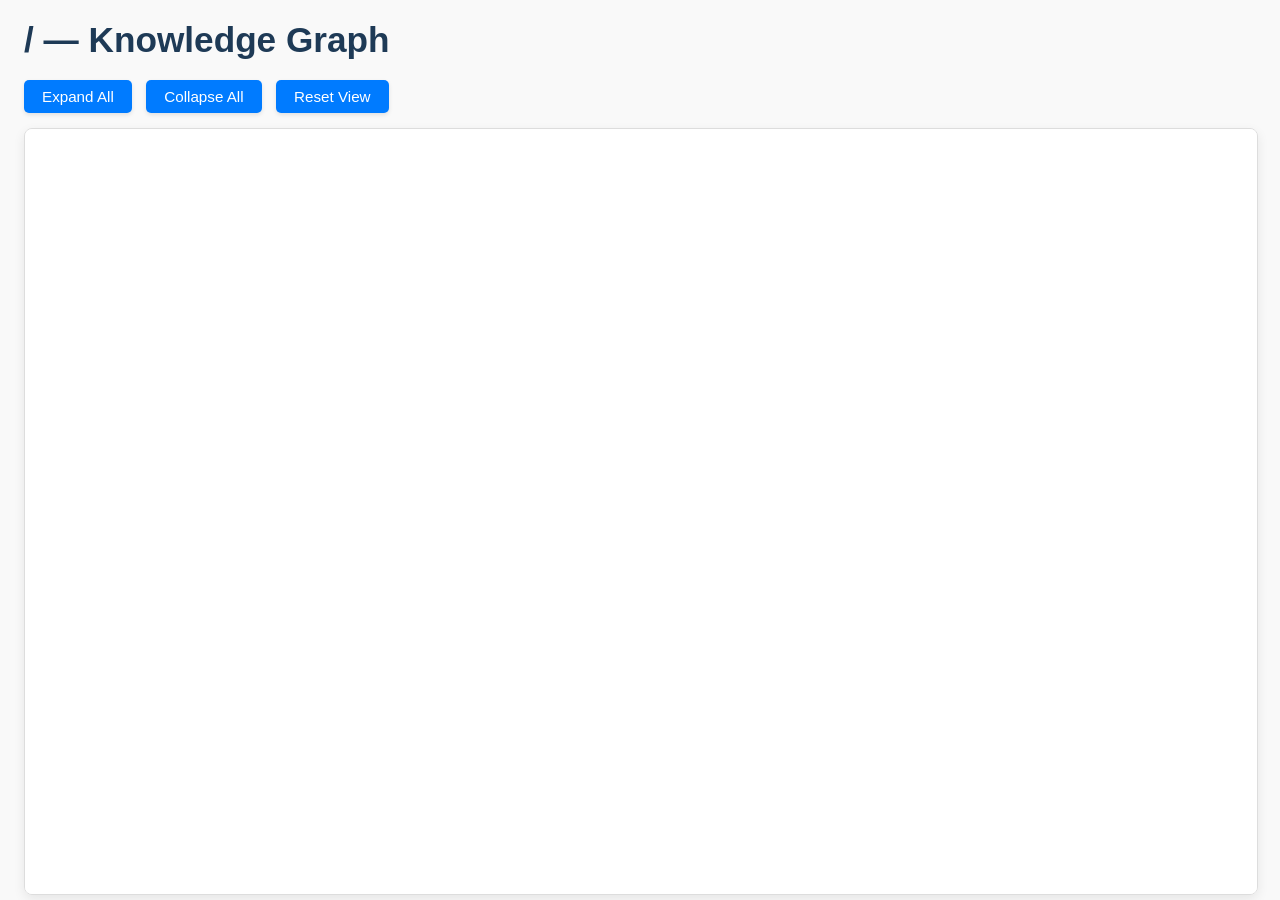
<file: graphify-out/GRAPH_TREE.html>
<!DOCTYPE html>
<html lang="en">
<head>
  <meta charset="UTF-8">
  <title>/ — graphify tree viewer</title>
  <style>
    body {
      font-family: 'Segoe UI', sans-serif;
      margin: 0;
      padding: 0;
      background: #f9f9f9;
      color: #333;
    }
    h1 {
      margin: 20px 0 0 24px;
      font-size: 2.2rem;
      font-weight: bold;
      color: #1e3a56;
    }
    .controls {
      margin: 20px 0 15px 24px;
    }
    button {
      margin-right: 10px;
      padding: 8px 18px;
      background: #007bff;
      color: #fff;
      border: none;
      border-radius: 5px;
      font-size: 0.95rem;
      cursor: pointer;
      transition: background 0.2s ease-in-out;
      box-shadow: 0 2px 4px rgba(0,0,0,0.1);
    }
    button:hover {
      background: #0056b3;
    }
    button:active {
      background: #004085;
    }
    #tree-container {
      width: calc(100vw - 48px); /* Adjust for body margin/padding */
      height: 85vh;
      overflow: auto;
      border-radius: 8px;
      background: #fff;
      margin-left: 24px;
      margin-right: 24px;
      box-shadow: 0 4px 12px rgba(0,0,0,0.08);
      border: 1px solid #ddd;
    }
    svg {
      background: #fff;
      border-radius: 8px;
      display: block; /* Important for D3 */
    }
    .node circle {
      stroke-width: 2.5px;
    }
    .node text { /* Base style for the <text> container */
      font: 13px 'Segoe UI', sans-serif;
      paint-order: stroke fill; /* Ensures text is readable over lines */
      stroke: #fff; /* White halo */
      stroke-width: 3px; /* Halo thickness */
      stroke-linejoin: round;
      stroke-opacity: 0.85; /* Halo opacity */
    }
    .link {
      fill: none;
      stroke-opacity: 0.7;
      stroke-width: 2px;
    }
  </style>
</head>
<body>
  <h1>/ — Knowledge Graph</h1>
  <div class="controls">
    <button onclick="expandAll()">Expand All</button>
    <button onclick="collapseAll()">Collapse All</button>
    <button onclick="resetView()">Reset View</button>
  </div>
  <div id="tree-container">
    <svg id="tree-svg" width="6000" height="8000"></svg>
  </div>

  <script src="https://d3js.org/d3.v7.min.js"></script>
  <script>
    const initialJsonData = {"name":"/","total_count":45,"children":[{"name":"ai-assistant.js","total_count":9,"children":[{"name":".ask()","total_count":1,"children":[]},{"name":".constructor()","total_count":1,"children":[]},{"name":".initSpeech()","total_count":1,"children":[]},{"name":".queryExternalLLM()","total_count":1,"children":[]},{"name":".resolvePortfolioKnowledge()","total_count":1,"children":[]},{"name":".speak()","total_count":1,"children":[]},{"name":".suggestNextActions()","total_count":1,"children":[]},{"name":".toggleSpeech()","total_count":1,"children":[]},{"name":"PortfolioAIAssistant","total_count":1,"children":[]}]},{"name":"app.js","total_count":33,"children":[{"name":"animate()","total_count":1,"children":[]},{"name":"appendAssistantResponse()","total_count":1,"children":[]},{"name":"appendCoPilotMessage()","total_count":1,"children":[]},{"name":"appendTypingIndicator()","total_count":1,"children":[]},{"name":"closeDrawer()","total_count":1,"children":[]},{"name":"closeMenu()","total_count":1,"children":[]},{"name":"coPilot","total_count":1,"children":[]},{"name":"escapeHtml()","total_count":1,"children":[]},{"name":"executeCoPilotQuery()","total_count":1,"children":[]},{"name":"handleDirectProjectQuery()","total_count":1,"children":[]},{"name":"initAICoPilotChat()","total_count":1,"children":[]},{"name":"initContactHub()","total_count":1,"children":[]},{"name":"initCyberTerminal()","total_count":1,"children":[]},{"name":"initFloatingCoPilot()","total_count":1,"children":[]},{"name":"initLiveClock()","total_count":1,"children":[]},{"name":"initMobileMenu()","total_count":1,"children":[]},{"name":"initParticleCanvas()","total_count":1,"children":[]},{"name":"initProjectFilters()","total_count":1,"children":[]},{"name":"initScrollSpy()","total_count":1,"children":[]},{"name":"initSettingsModal()","total_count":1,"children":[]},{"name":"initThemeToggle()","total_count":1,"children":[]},{"name":"initTypingEffect()","total_count":1,"children":[]},{"name":"openDrawer()","total_count":1,"children":[]},{"name":"parseMarkdownToHtml()","total_count":1,"children":[]},{"name":"renderArchitectureProjects()","total_count":1,"children":[]},{"name":"renderArsenalMatrix()","total_count":1,"children":[]},{"name":"renderSystemPillars()","total_count":1,"children":[]},{"name":"runCommand()","total_count":1,"children":[]},{"name":"showToast()","total_count":1,"children":[]},{"name":"toggleMenu()","total_count":1,"children":[]},{"name":"type()","total_count":1,"children":[]},{"name":"updateThemeIcon()","total_count":1,"children":[]},{"name":"updateTime()","total_count":1,"children":[]}]},{"name":"knowledge-base.js","total_count":3,"children":[{"name":"ADITYA_PROFILE","total_count":1,"children":[]},{"name":"ADITYA_PROJECTS","total_count":1,"children":[]},{"name":"ADITYA_SKILLS","total_count":1,"children":[]}]}]};

    function transformData(jsonData) {
        // Helper function to recursively build the children structure
        function processNode(node, parentL1StageName) {
            let displayName = node.name;
            // Append total_count if it exists and is not already in the name
            if (node.total_count !== undefined) {
                if (!/\(Total Count: \d+\)$/.test(displayName)) {
                    displayName += ` (Total Count: ${node.total_count})`;
                }
            }

            const newNode = { name: displayName };

            if (parentL1StageName === "Root") {
                 newNode.originalStageName = node.name;
            } else {
                newNode.originalStageName = parentL1StageName;
            }

            if (node.children && node.children.length > 0) {
                const stageNameToPass = (parentL1StageName === "Root") ? node.name : parentL1StageName;
                newNode.children = node.children.map(child => processNode(child, stageNameToPass));
            }

            return newNode;
        }

        let rootDisplayName = jsonData.name;
        if (jsonData.total_count !== undefined && !/\(Total Count: \d+\)$/.test(rootDisplayName)) {
            rootDisplayName += ` (Total Count: ${jsonData.total_count})`;
        }

        return {
            name: rootDisplayName,
            originalStageName: "Root",
            children: (jsonData.children || []).map(child => processNode(child, "Root"))
        };
    }

    const treeData = transformData(initialJsonData);

    // Auto-populated phaseColors: every depth-1 child of the root gets
    // a stable colour from a bigger palette so all top-level dirs are
    // distinguishable.
    const PALETTE = [
      ["#3498DB","#2980B9","#AED6F1"], ["#2ECC71","#27AE60","#A9DFBF"],
      ["#E74C3C","#C0392B","#F5B7B1"], ["#9B59B6","#8E44AD","#D7BDE2"],
      ["#F39C12","#D68910","#FAD7A0"], ["#1ABC9C","#117864","#A2D9CE"],
      ["#34495E","#1B2631","#ABB2B9"], ["#E67E22","#BA4A00","#F5CBA7"],
      ["#16A085","#0E6655","#A2D9CE"], ["#D35400","#A04000","#EDBB99"],
      ["#7F8C8D","#566573","#D5DBDB"], ["#C0392B","#7B241C","#F5B7B1"],
      ["#2E86C1","#1B4F72","#A9CCE3"], ["#28B463","#196F3D","#A9DFBF"],
      ["#AF7AC5","#6C3483","#D2B4DE"],
    ];
    const phaseColors = { "Root": { fill: "#4A4A4A", stroke: "#333333", collapsedFill: "#6C757D" },
                          "Default": { fill: "#BDC3C7", stroke: "#95A5A6", collapsedFill: "#ECF0F1" } };
    (initialJsonData.children || []).forEach((c, i) => {
      const pal = PALETTE[i % PALETTE.length];
      phaseColors[c.name] = { fill: pal[0], stroke: pal[1], collapsedFill: pal[2] };
    });

    const levelSpecificPalettes = {
      0: { fill: "#4A4A4A", stroke: "#333333", collapsedFill: "#6C757D" },
      2: { fill: "#6ab04c", stroke: "#508a38", collapsedFill: "#a3d391" },
      3: { fill: "#f0932b", stroke: "#d0730f", collapsedFill: "#f6c07e" },
      4: { fill: "#be2edd", stroke: "#a01cb3", collapsedFill: "#e08bf2" },
      5: { fill: "#00a8ff", stroke: "#007ac1", collapsedFill: "#74d2ff" },
      6: { fill: "#e55039", stroke: "#c23620", collapsedFill: "#f09a8d" },
      default: { fill: "#747d8c", stroke: "#57606f", collapsedFill: "#a4b0be" }
    };

    const svgElement = d3.select("#tree-svg");
    const initialSvgWidth = +svgElement.attr("width");
    const initialSvgHeight = +svgElement.attr("height");
    const margin = { top: 40, right: 120, bottom: 80, left: 450 };
    let width = initialSvgWidth - margin.left - margin.right;
    let height = initialSvgHeight - margin.top - margin.bottom;
    const duration = 500;
    let nodeCounter = 0;
    const g = svgElement.append("g").attr("transform", `translate(${margin.left},${margin.top})`);
    const treemap = d3.tree().nodeSize([40, 0]);
    let rootNode = d3.hierarchy(treeData, d => d.children);
    rootNode.x0 = 0;
    rootNode.y0 = 0;

    if (rootNode.children) {
      rootNode.children.forEach(d_child => {
        if (d_child.children) { collapseBranch(d_child); }
      });
    }
    updateTree(rootNode);

    function collapseBranch(d) { if (d.children) { d._children = d.children; d._children.forEach(collapseBranch); d.children = null; } }
    function expandBranch(d) { if (d._children) { d.children = d._children; d._children = null; } if (d.children) { d.children.forEach(expandBranch); } }
    window.expandAll = () => { expandBranch(rootNode); updateTree(rootNode); };
    window.collapseAll = () => { if (rootNode.children) { rootNode.children.forEach(collapseBranch); } updateTree(rootNode); };
    window.resetView = () => { if (rootNode.children) { rootNode.children.forEach(d_child => { if (d_child.children || d_child._children) { collapseBranch(d_child); } }); } if (rootNode._children && !rootNode.children) { rootNode.children = rootNode._children; rootNode._children = null; } updateTree(rootNode); };

    function updateTree(source) {
      const treeLayoutData = treemap(rootNode);
      let nodes = treeLayoutData.descendants();
      let links = treeLayoutData.descendants().slice(1);

      let minX = 0;
      let maxX = 0;
      if (nodes.length > 0) {
        minX = d3.min(nodes, d => d.x);
        maxX = d3.max(nodes, d => d.x);
      }

      let neededHeight = Math.max(initialSvgHeight, maxX - minX + margin.top + margin.bottom + 100);
      svgElement.transition().duration(duration / 2).attr("height", neededHeight);
      g.transition().duration(duration / 2).attr("transform", `translate(${margin.left},${margin.top - minX + 40})`);

      nodes.forEach(d => { d.y = d.depth * 400; }); // Adjust horizontal separation if needed

      const node = g.selectAll('g.node').data(nodes, d => d.id || (d.id = ++nodeCounter));
      const nodeEnter = node.enter().append('g')
        .attr('class', d => "node" + (d.children || d._children ? " node--internal" : " node--leaf") + (d._children ? " _children" : ""))
        .attr('transform', d => `translate(${source.y0},${source.x0})`)
        .on('click', (event, d) => { if (d.children) { d._children = d.children; d.children = null; } else if (d._children) { d.children = d._children; d._children = null; } updateTree(d); })
        .style('cursor', d => (d.children || d._children) ? 'pointer' : 'default');

      nodeEnter.append('circle').attr('r', 1e-6);

      nodeEnter.append('text')
        .attr('dy', '.35em')
        .attr('x', d => d.children || d._children ? -14 : 14)
        .attr('text-anchor', d => d.children || d._children ? 'end' : 'start')
        .style("fill-opacity", 1e-6)
        .call(wrapText, 380);

      const nodeUpdate = nodeEnter.merge(node);
      nodeUpdate.transition().duration(duration)
        .attr('transform', d => `translate(${d.y},${d.x})`)
        .attr('class', d => "node" + (d.children ? " node--internal" : " node--leaf") + (d._children ? " node--internal _children" : ""));

      nodeUpdate.select('circle').attr('r', 8.5)
        .style('fill', d => {
            let palette;
            if (d.depth === 0) {
                palette = levelSpecificPalettes[0];
            } else if (d.depth === 1) {
                palette = phaseColors[d.data.originalStageName] || phaseColors.Default;
            } else {
                palette = levelSpecificPalettes[d.depth] || levelSpecificPalettes.default;
            }
            if (d._children) return palette.collapsedFill;
            if (d.children) return palette.fill;
            return "#fff";
        })
        .style('stroke', d => {
            let palette;
            if (d.depth === 0) {
                palette = levelSpecificPalettes[0];
            } else if (d.depth === 1) {
                palette = phaseColors[d.data.originalStageName] || phaseColors.Default;
            } else {
                palette = levelSpecificPalettes[d.depth] || levelSpecificPalettes.default;
            }
            return palette.stroke;
        });
      nodeUpdate.select('text').style("fill-opacity", 1).call(wrapText, 380);

      const nodeExit = node.exit().transition().duration(duration).attr('transform', d => `translate(${source.y},${source.x})`).remove();
      nodeExit.select('circle').attr('r', 1e-6);
      nodeExit.select('text').style('fill-opacity', 1e-6);

      const link = g.selectAll('path.link').data(links, d => d.id);
      const linkEnter = link.enter().insert('path', "g").attr('class', 'link').attr('d', d => { const o = { x: source.x0, y: source.y0 }; return diagonal(o, o); });

      linkEnter.merge(link).transition().duration(duration).attr('d', d => diagonal(d, d.parent))
        .style('stroke', d => {
            const sourceNode = d.parent;
            if (!sourceNode) return phaseColors.Default.stroke;
            const l1AncestorName = sourceNode.data.originalStageName;
            const colorPalette = phaseColors[l1AncestorName] || phaseColors.Default;
            return colorPalette.stroke;
        });
      link.exit().transition().duration(duration).attr('d', d => { const o = { x: source.x, y: source.y }; return diagonal(o, o); }).remove();
      nodes.forEach(d => { d.x0 = d.x; d.y0 = d.y; });
    }

    function diagonal(s, d) { return `M ${s.y} ${s.x} C ${(s.y + d.y) / 2} ${s.x}, ${(s.y + d.y) / 2} ${d.x}, ${d.y} ${d.x}`; }

    function wrapText(textElements, maxWidth) {
        const textPartColors = {
            name: '#343a40',
            count: '#0056b3'
        };
        const countRegex = /(\s\(Total Count: \d+\))$/;

        textElements.each(function () {
            const textD3 = d3.select(this);
            const originalNodeText = textD3.datum().data.name;
            const x = parseFloat(textD3.attr("x") || 0);
            const initialDy = textD3.attr("dy");
            const textAnchor = textD3.attr("text-anchor");
            const lineHeight = 1.1;

            textD3.text(null);

            let namePart = originalNodeText;
            let countPartText = "";

            const countMatch = originalNodeText.match(countRegex);
            if (countMatch && originalNodeText.endsWith(countMatch[0])) {
                namePart = originalNodeText.substring(0, originalNodeText.length - countMatch[0].length).trim();
                countPartText = countMatch[0].trim();
            }

            const tokens = [];
            namePart.split(/\s+/).filter(Boolean).forEach(word => {
                tokens.push({ text: word, type: 'name' });
            });
            if (countPartText) {
                tokens.push({ text: countPartText, type: 'count' });
            }

            if (tokens.length === 0 && originalNodeText) {
                tokens.push({ text: originalNodeText, type: 'name' });
            }

            let currentTspan = textD3.append("tspan").attr("x", x).attr("dy", initialDy);
            if (textAnchor === "end") currentTspan.attr("text-anchor", "end");

            let lineTokens = [];

            for (let i = 0; i < tokens.length; i++) {
                const tokenObj = tokens[i];

                lineTokens.push(tokenObj);
                currentTspan.text(lineTokens.map(t => t.text).join(" "));

                if (currentTspan.node().getComputedTextLength() > maxWidth && lineTokens.length > 1) {
                    lineTokens.pop();

                    currentTspan.text(null);
                    lineTokens.forEach((prevToken, idx) => {
                        currentTspan.append("tspan")
                            .text((idx > 0 ? " " : "") + prevToken.text)
                            .style("fill", textPartColors[prevToken.type] || textPartColors.name)
                            .style("font-weight", prevToken.type === 'count' ? "bold" : "normal");
                    });

                    lineTokens = [tokenObj];
                    currentTspan = textD3.append("tspan").attr("x", x).attr("dy", lineHeight + "em");
                    if (textAnchor === "end") currentTspan.attr("text-anchor", "end");
                }
            }

            currentTspan.text(null);
            lineTokens.forEach((token, idx) => {
                currentTspan.append("tspan")
                    .text((idx > 0 ? " " : "") + token.text)
                    .style("fill", textPartColors[token.type] || textPartColors.name)
                    .style("font-weight", token.type === 'count' ? "bold" : "normal");
            });

            if (textD3.selectAll("tspan > tspan").empty() && textD3.select("tspan").text().length === 0 && originalNodeText) {
                let t = textD3.select("tspan");
                let displayText = originalNodeText;
                t.text(displayText).style("fill", textPartColors.name);
                if (t.node() && t.node().getComputedTextLength() > maxWidth && displayText.length > 20) {
                    let estimatedChars = Math.floor(maxWidth / (t.node().getComputedTextLength()/displayText.length) );
                    displayText = displayText.substring(0, Math.max(0, estimatedChars - 3)) + "...";
                    t.text(displayText);
                }
            }
        });
    }
  </script>
</body>
</html>
</file>
